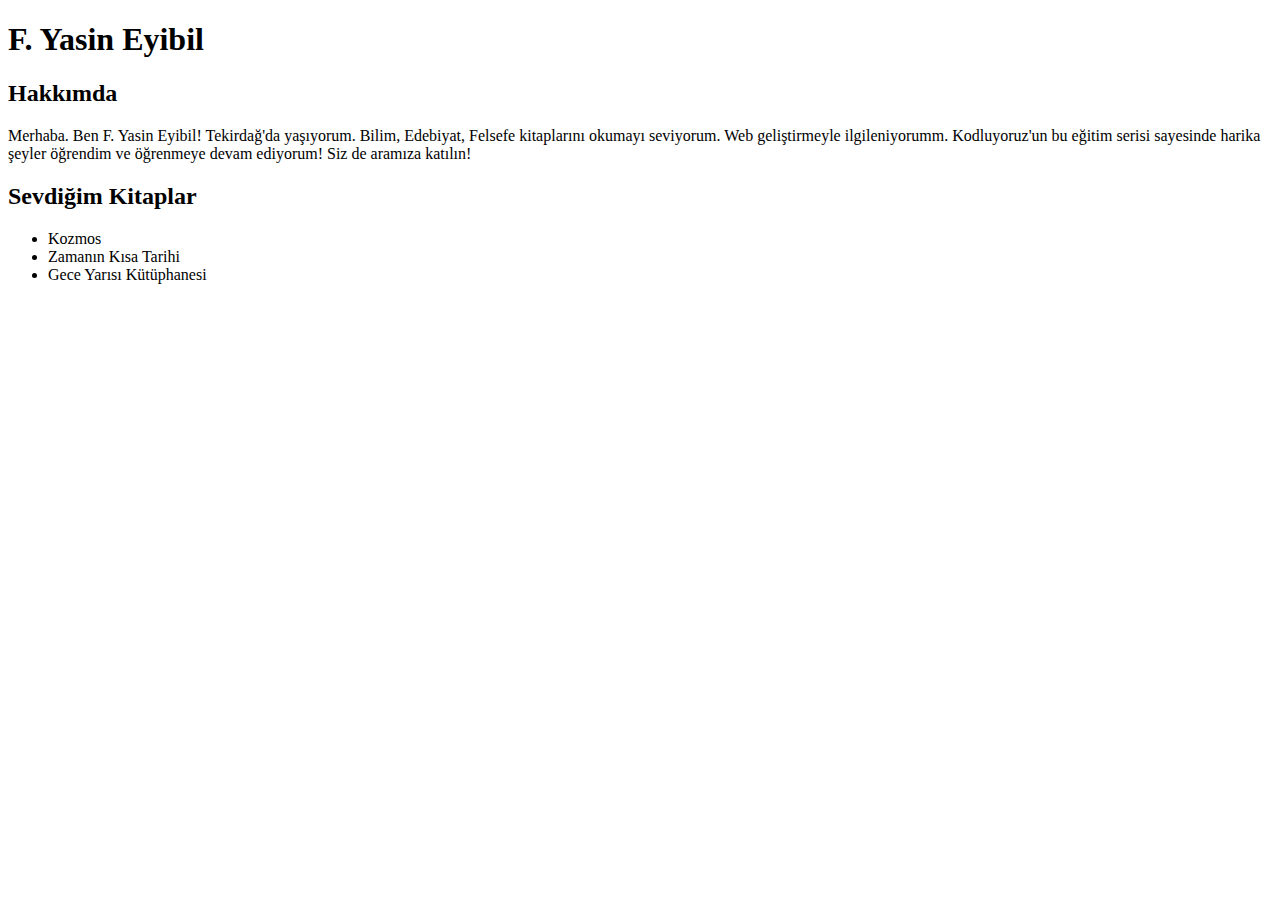
<file: index.html>
<!DOCTYPE html>
<html lang="tr">
<head>
    <meta charset="UTF-8">
    <meta http-equiv="X-UA-Compatible" content="IE=edge">
    <meta name="viewport" content="width=device-width, initial-scale=1.0">
    <title>Patika.dev Homeworks</title>
</head>
<body>
    <h1>F. Yasin Eyibil</h1>
    <h2>Hakkımda</h2>
    <p>Merhaba. Ben F. Yasin Eyibil! Tekirdağ'da yaşıyorum. Bilim, Edebiyat, Felsefe kitaplarını okumayı seviyorum. Web geliştirmeyle ilgileniyorumm. Kodluyoruz'un bu eğitim serisi sayesinde harika şeyler öğrendim ve öğrenmeye devam ediyorum! Siz de aramıza katılın!</p>
    <h2>Sevdiğim Kitaplar</h2>
    <ul>
        <li>Kozmos</li>
        <li>Zamanın Kısa Tarihi</li>
        <li>Gece Yarısı Kütüphanesi</li>
    </ul>
    
</body>
</html>
</file>
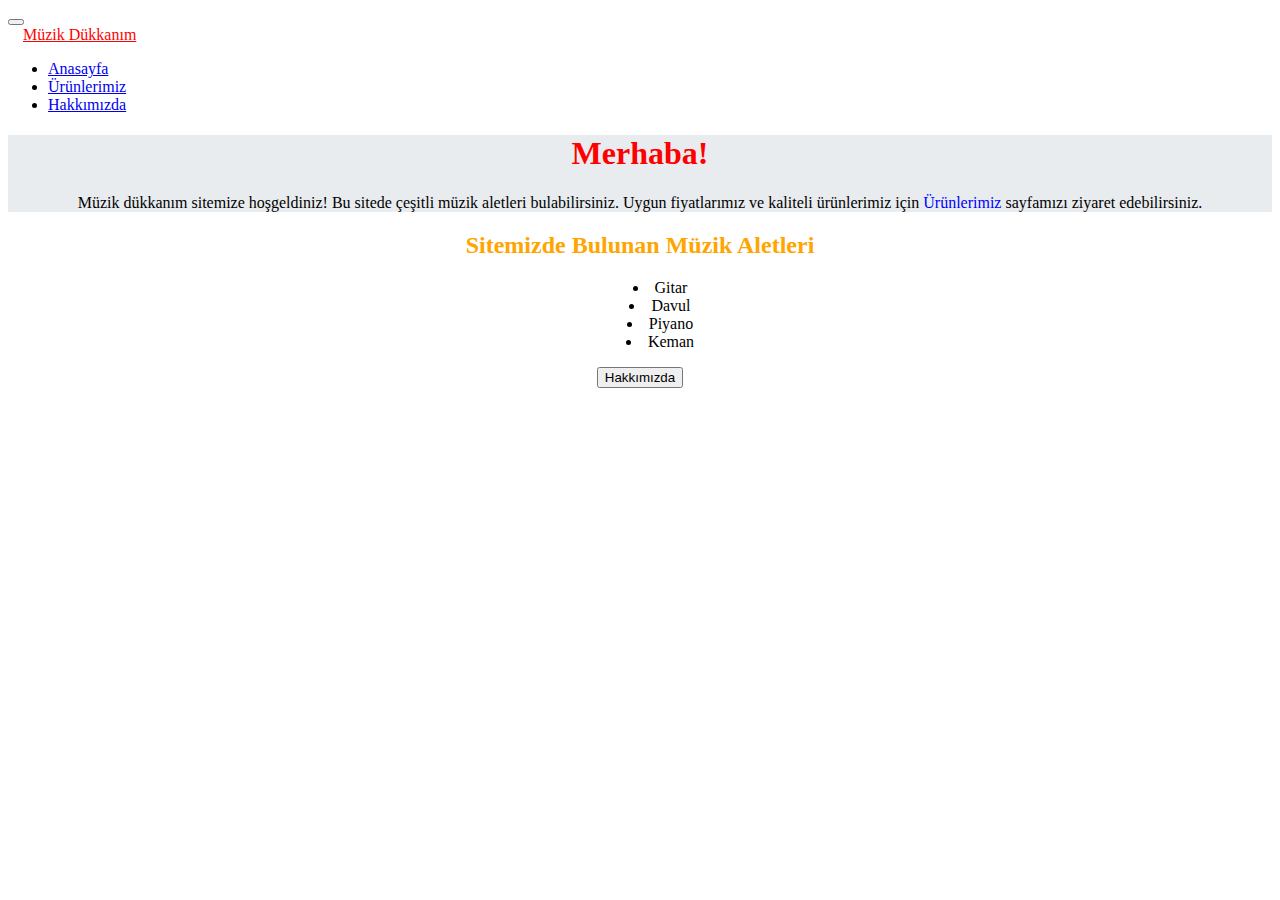
<file: BT5/index.html>
<!doctype html>
<html lang="en">

<head>
    <!-- Required meta tags -->
    <meta charset="utf-8">
    <meta name="viewport" content="width=device-width, initial-scale=1">

    <!-- Bootstrap CSS -->
    <link href="https://cdn.jsdelivr.net/npm/bootstrap@5.0.2/dist/css/bootstrap.min.css" rel="stylesheet"
        integrity="sha384-EVSTQN3/azprG1Anm3QDgpJLIm9Nao0Yz1ztcQTwFspd3yD65VohhpuuCOmLASjC" crossorigin="anonymous">

    <title>Hello, world!</title>
</head>

<body>
    <!-- Navbar content -->
    <nav class="navbar navbar-expand-lg navbar-dark bg-dark">
        <button class="navbar-toggler" type="button" data-toggle="collapse" data-target="#navbarTogglerDemo01"
            aria-controls="navbarTogglerDemo01" aria-expanded="false" aria-label="Toggle navigation">
            <span class="navbar-toggler-icon"></span>
        </button>
        <div class="collapse navbar-collapse" id="navbarTogglerDemo01">
            <a class="navbar-brand" href="/index.html" style="margin:0px 10px 0px 15px; color:red">Müzik Dükkanım</a>
            <ul class="navbar-nav mr-auto mt-2 mt-lg-0">
                <li class="nav-item active">
                    <a class="nav-link" href="/index.html">Anasayfa <span class="sr-only"></span></a>
                </li>
                <li class="nav-item">
                    <a class="nav-link" href="/ürünlerimiz.html">Ürünlerimiz</a>
                </li>
                <li class="nav-item">
                    <a class="nav-link" href="/hakkimizda.html">Hakkımızda</a>
                </li>
            </ul>
        </div>
    </nav>

    <div class="container">

        <div class="jumbotron" style="background-color: #E9ECEF; text-align:center">
            <h1 style="color:red">Merhaba!</h1>
            <p>Müzik dükkanım sitemize hoşgeldiniz! Bu sitede çeşitli müzik aletleri bulabilirsiniz.
                Uygun fiyatlarımız ve kaliteli ürünlerimiz için
                <a href="/ürünlerimiz.html" style="color:blue; text-decoration:none">Ürünlerimiz</a> sayfamızı ziyaret edebilirsiniz.
            </p>
        </div>

        <div class="row">
            <div class="col-12" style="text-align: center;">
                <h2 style="color:orange">Sitemizde Bulunan Müzik Aletleri</h2>
                <ul style="list-style-position: inside;">
                    <li>Gitar</li>
                    <li>Davul</li>
                    <li>Piyano</li>
                    <li>Keman</li>
                </ul>

                <a href="/hakkimizda.html">
                <button type="button" class="btn btn-primary">Hakkımızda</button>
                </a>










            </div>












        </div>





    </div>






















    <!-- Optional JavaScript; choose one of the two! -->

    <!-- Option 1: Bootstrap Bundle with Popper -->
    <script src="https://cdn.jsdelivr.net/npm/bootstrap@5.0.2/dist/js/bootstrap.bundle.min.js"
        integrity="sha384-MrcW6ZMFYlzcLA8Nl+NtUVF0sA7MsXsP1UyJoMp4YLEuNSfAP+JcXn/tWtIaxVXM"
        crossorigin="anonymous"></script>

    <!-- Option 2: Separate Popper and Bootstrap JS -->
    <!--
    <script src="https://cdn.jsdelivr.net/npm/@popperjs/core@2.9.2/dist/umd/popper.min.js" integrity="sha384-IQsoLXl5PILFhosVNubq5LC7Qb9DXgDA9i+tQ8Zj3iwWAwPtgFTxbJ8NT4GN1R8p" crossorigin="anonymous"></script>
    <script src="https://cdn.jsdelivr.net/npm/bootstrap@5.0.2/dist/js/bootstrap.min.js" integrity="sha384-cVKIPhGWiC2Al4u+LWgxfKTRIcfu0JTxR+EQDz/bgldoEyl4H0zUF0QKbrJ0EcQF" crossorigin="anonymous"></script>
    -->
</body>

</html>
</file>
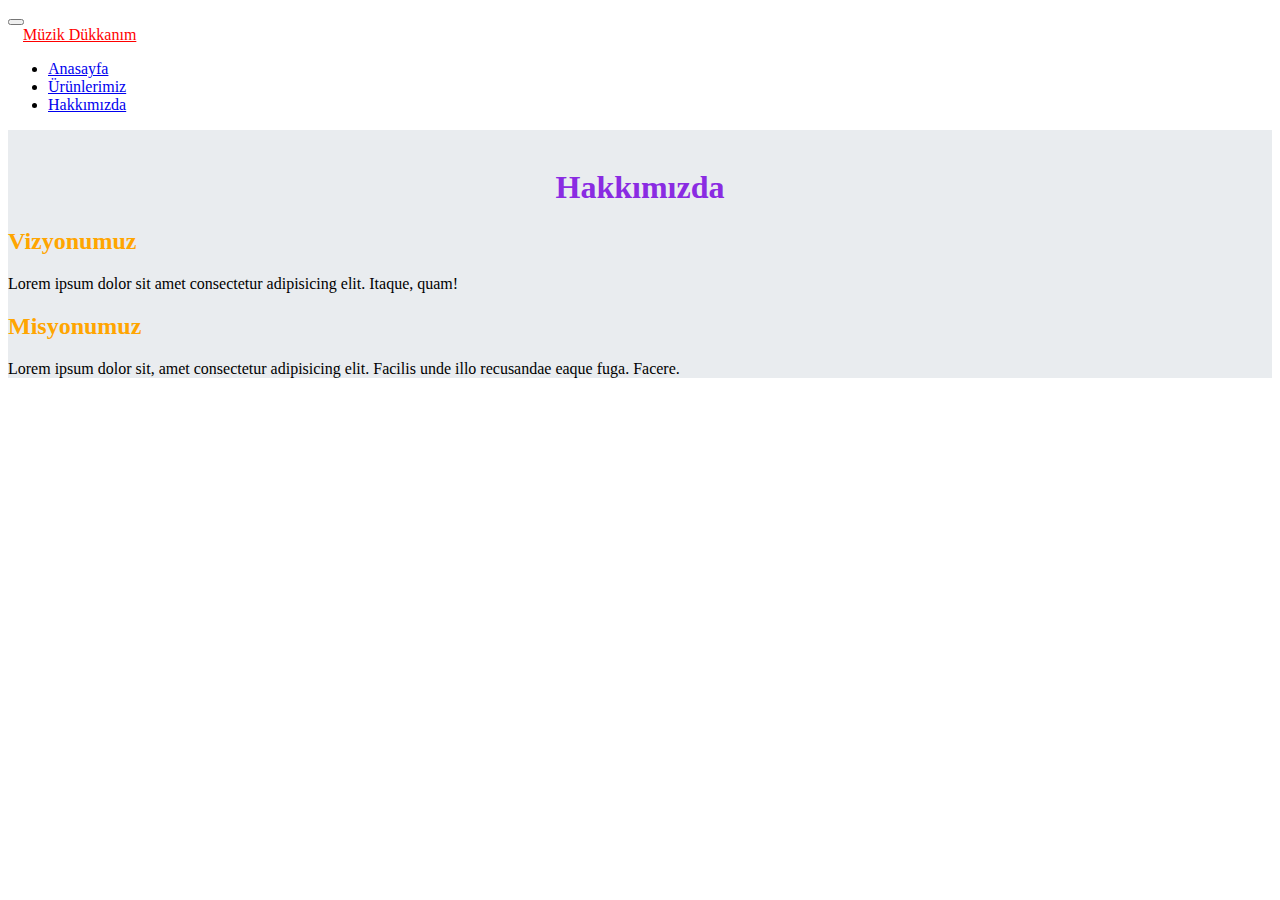
<file: BT5/hakkimizda.html>
<!doctype html>
<html lang="en">

<head>
    <!-- Required meta tags -->
    <meta charset="utf-8">
    <meta name="viewport" content="width=device-width, initial-scale=1">

    <!-- Bootstrap CSS -->
    <link href="https://cdn.jsdelivr.net/npm/bootstrap@5.0.2/dist/css/bootstrap.min.css" rel="stylesheet"
        integrity="sha384-EVSTQN3/azprG1Anm3QDgpJLIm9Nao0Yz1ztcQTwFspd3yD65VohhpuuCOmLASjC" crossorigin="anonymous">

    <title>Hello, world!</title>
</head>

<body>
    <!-- Navbar content -->
    <nav class="navbar navbar-expand-lg navbar-dark bg-dark">
        <button class="navbar-toggler" type="button" data-toggle="collapse" data-target="#navbarTogglerDemo01"
            aria-controls="navbarTogglerDemo01" aria-expanded="false" aria-label="Toggle navigation">
            <span class="navbar-toggler-icon"></span>
        </button>
        <div class="collapse navbar-collapse" id="navbarTogglerDemo01">
            <a class="navbar-brand" href="index.html" style="margin:0px 10px 0px 15px; color:red">Müzik Dükkanım</a>
            <ul class="navbar-nav mr-auto mt-2 mt-lg-0">
                <li class="nav-item active">
                    <a class="nav-link" href="index.html">Anasayfa <span class="sr-only"></span></a>
                </li>
                <li class="nav-item">
                    <a class="nav-link" href="/ürünlerimiz.html">Ürünlerimiz</a>
                </li>
                <li class="nav-item">
                    <a class="nav-link" href="/hakkimizda.html">Hakkımızda</a>
                </li>
            </ul>
        </div>
    </nav>

    <div class="jumbotron jumbotron-fluid" style="background-color: #E9ECEF;">
    <div class="container">
            <br>
            <h1 style="color:blueviolet; text-align:center">Hakkımızda</h1>
            <h2 style="color: orange;">Vizyonumuz</h2>
            <p>Lorem ipsum dolor sit amet consectetur adipisicing elit. Itaque, quam!</p>
            <h2 style="color: orange;">Misyonumuz</h2>
            <p>Lorem ipsum dolor sit, amet consectetur adipisicing elit. Facilis unde illo recusandae eaque fuga. Facere.</p>
        </div>













        </div>





    </div>






















    <!-- Optional JavaScript; choose one of the two! -->

    <!-- Option 1: Bootstrap Bundle with Popper -->
    <script src="https://cdn.jsdelivr.net/npm/bootstrap@5.0.2/dist/js/bootstrap.bundle.min.js"
        integrity="sha384-MrcW6ZMFYlzcLA8Nl+NtUVF0sA7MsXsP1UyJoMp4YLEuNSfAP+JcXn/tWtIaxVXM"
        crossorigin="anonymous"></script>

    <!-- Option 2: Separate Popper and Bootstrap JS -->
    <!--
    <script src="https://cdn.jsdelivr.net/npm/@popperjs/core@2.9.2/dist/umd/popper.min.js" integrity="sha384-IQsoLXl5PILFhosVNubq5LC7Qb9DXgDA9i+tQ8Zj3iwWAwPtgFTxbJ8NT4GN1R8p" crossorigin="anonymous"></script>
    <script src="https://cdn.jsdelivr.net/npm/bootstrap@5.0.2/dist/js/bootstrap.min.js" integrity="sha384-cVKIPhGWiC2Al4u+LWgxfKTRIcfu0JTxR+EQDz/bgldoEyl4H0zUF0QKbrJ0EcQF" crossorigin="anonymous"></script>
    -->
</body>

</html>
</file>
